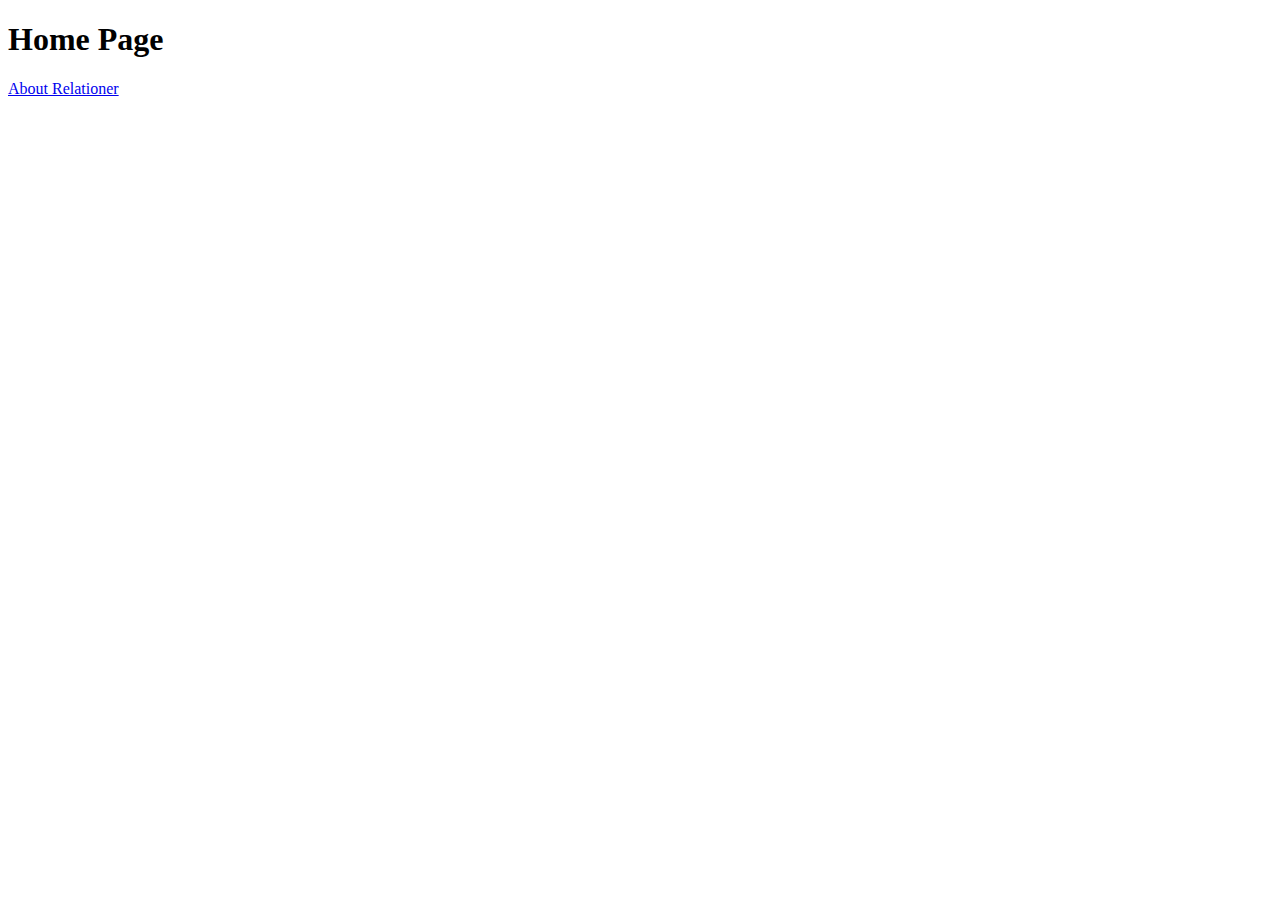
<file: index.html>
<!DOCTYPE html>
<html lang="en">
<head>
    <meta charset="UTF-8">
    <meta name="viewport" content="width=device-width, initial-scale=1.0">
    <title> Home Page </title>
</head>
<body>
    
    <h1> Home Page </h1>
    <a href="about.html"> About </a>
    <a href="relation.html"> Relationer </a>


</body>
</html>
</file>
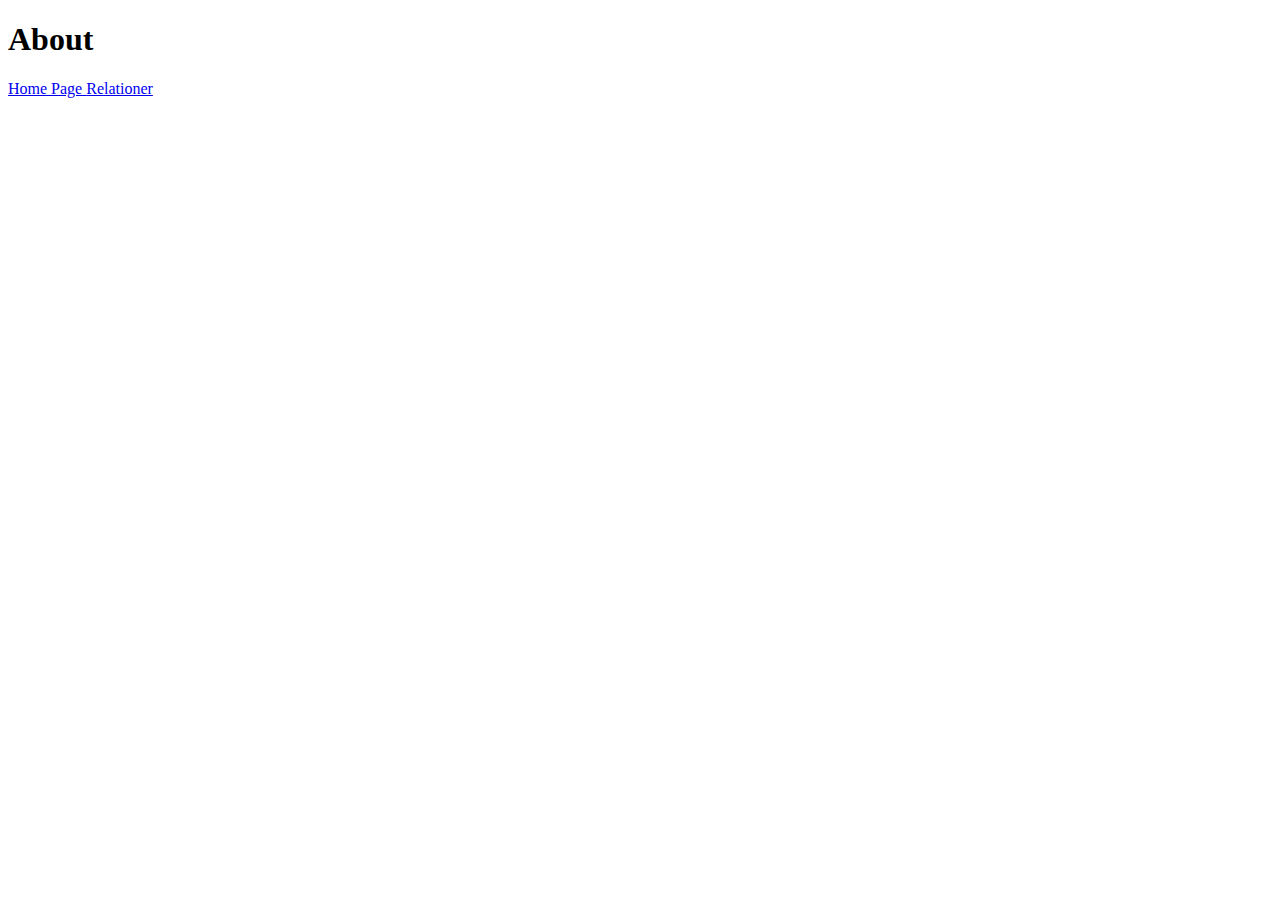
<file: about.html>
<!DOCTYPE html>
<html lang="en">
<head>
    <meta charset="UTF-8">
    <meta name="viewport" content="width=device-width, initial-scale=1.0">
    <title> About </title>
</head>
<body>

    <h1> About </h1>
    <a href="index.html"> Home Page </a>
    <a href="relation.html"> Relationer </a>
    
</body>
</html>
</file>
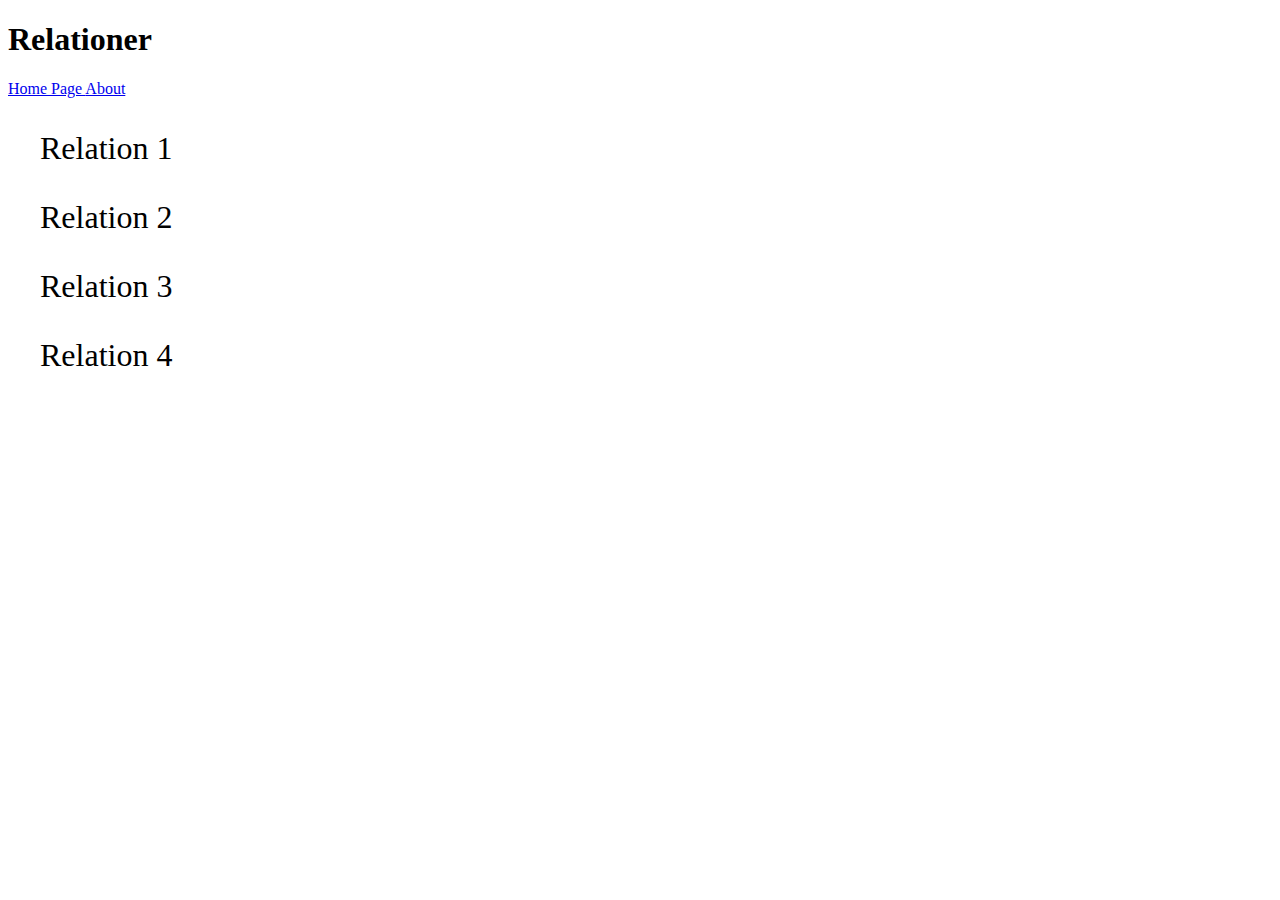
<file: relation.html>
<!DOCTYPE html>
<html lang="en">
<head>
    <meta charset="UTF-8">
    <meta name="viewport" content="width=device-width, initial-scale=1.0">
    <title> Relation </title>

    <link rel="stylesheet" href="lektion4.css">
</head>
<body>
    
    <h1> Relationer </h1>
    <a href="index.html"> Home Page </a>
    <a href="about.html"> About </a>

    <div class="bigText">

        <p> Relation 1</p>
        <p> Relation 2</p>
        <p> Relation 3</p>
        <p> Relation 4</p>

    </div>

</body>
</html>
</file>
<file: lektion4.css>
.bigText { font-size: 2em;}

p { margin-left: 2rem; }
</file>
